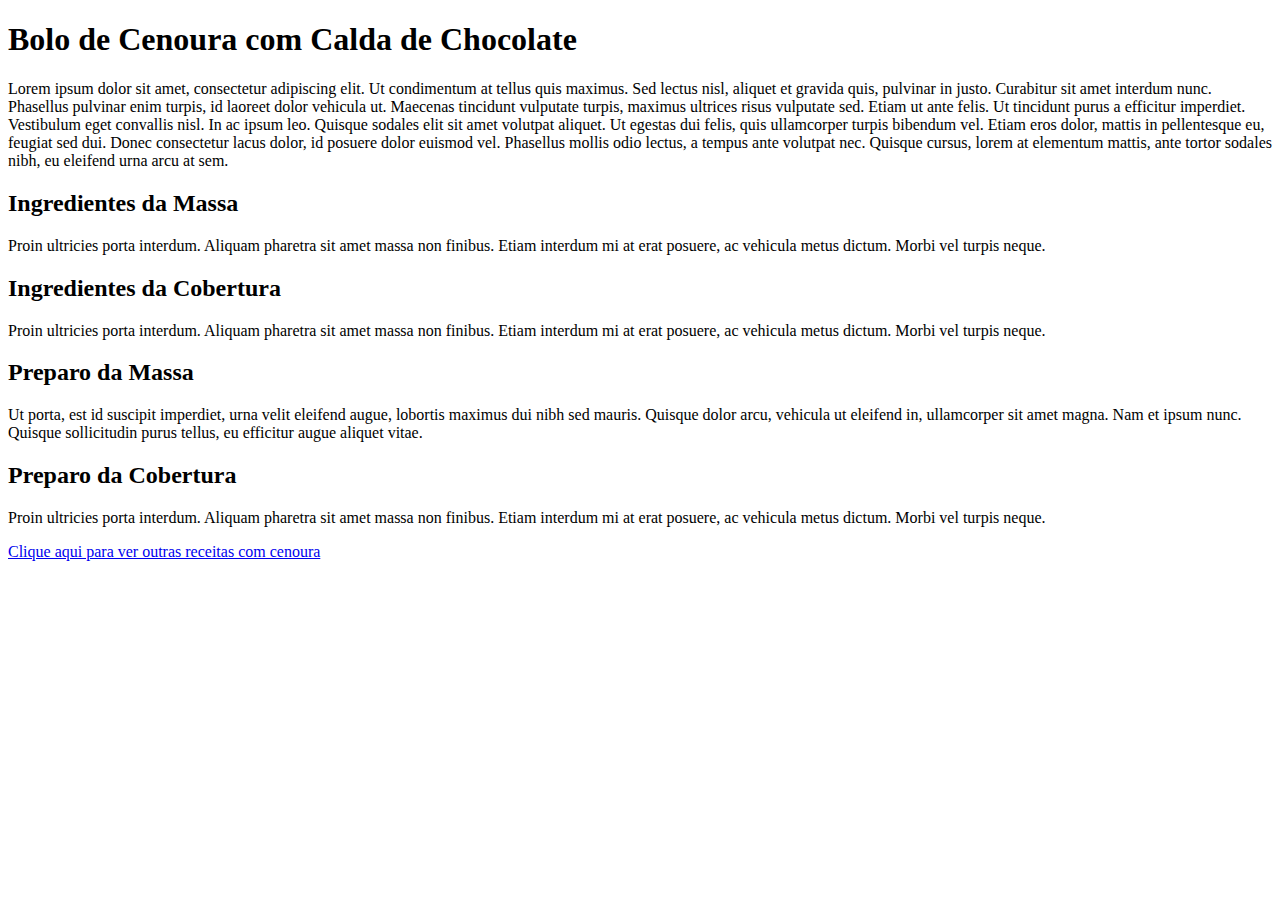
<file: 20210816_aula4_NT/index.html>
<!DOCTYPE html>
<html lang="en">
<head>
    <meta charset="UTF-8">
    <meta http-equiv="X-UA-Compatible" content="IE=edge">
    <meta name="viewport" content="width=device-width, initial-scale=1.0">
    <title>Bolo de Cenoura</title>
</head>
<body>
    <h1><strong>Bolo de Cenoura com Calda de Chocolate</strong></h1>
    <p>Lorem ipsum dolor sit amet, consectetur adipiscing elit. Ut condimentum at tellus quis maximus. Sed lectus nisl, aliquet et gravida quis, pulvinar in justo. Curabitur sit amet interdum nunc. Phasellus pulvinar enim turpis, id laoreet dolor vehicula ut. Maecenas tincidunt vulputate turpis, maximus ultrices risus vulputate sed. Etiam ut ante felis. Ut tincidunt purus a efficitur imperdiet. Vestibulum eget convallis nisl. In ac ipsum leo. Quisque sodales elit sit amet volutpat aliquet. Ut egestas dui felis, quis ullamcorper turpis bibendum vel. Etiam eros dolor, mattis in pellentesque eu, feugiat sed dui. Donec consectetur lacus dolor, id posuere dolor euismod vel. Phasellus mollis odio lectus, a tempus ante volutpat nec. Quisque cursus, lorem at elementum mattis, ante tortor sodales nibh, eu eleifend urna arcu at sem.</p>

    <h2>Ingredientes da Massa</h2>
    <p>Proin ultricies porta interdum. Aliquam pharetra sit amet massa non finibus. Etiam interdum mi at erat posuere, ac vehicula metus dictum. Morbi vel turpis neque.</p>

    <h2>Ingredientes da Cobertura</h2>
    <p>Proin ultricies porta interdum. Aliquam pharetra sit amet massa non finibus. Etiam interdum mi at erat posuere, ac vehicula metus dictum. Morbi vel turpis neque.</p>

    <h2> Preparo da Massa</h2>
    <p>Ut porta, est id suscipit imperdiet, urna velit eleifend augue, lobortis maximus dui nibh sed mauris. Quisque dolor arcu, vehicula ut eleifend in, ullamcorper sit amet magna. Nam et ipsum nunc. Quisque sollicitudin purus tellus, eu efficitur augue aliquet vitae. </p>

    <h2>Preparo da Cobertura</h2>
    <p>Proin ultricies porta interdum. Aliquam pharetra sit amet massa non finibus. Etiam interdum mi at erat posuere, ac vehicula metus dictum. Morbi vel turpis neque.</p>

    <a href="https://anamariabraga.globo.com/receita/bolo-de-cenoura-0000/">Clique aqui para ver outras receitas com cenoura</a>
</body>
</html>
</file>
